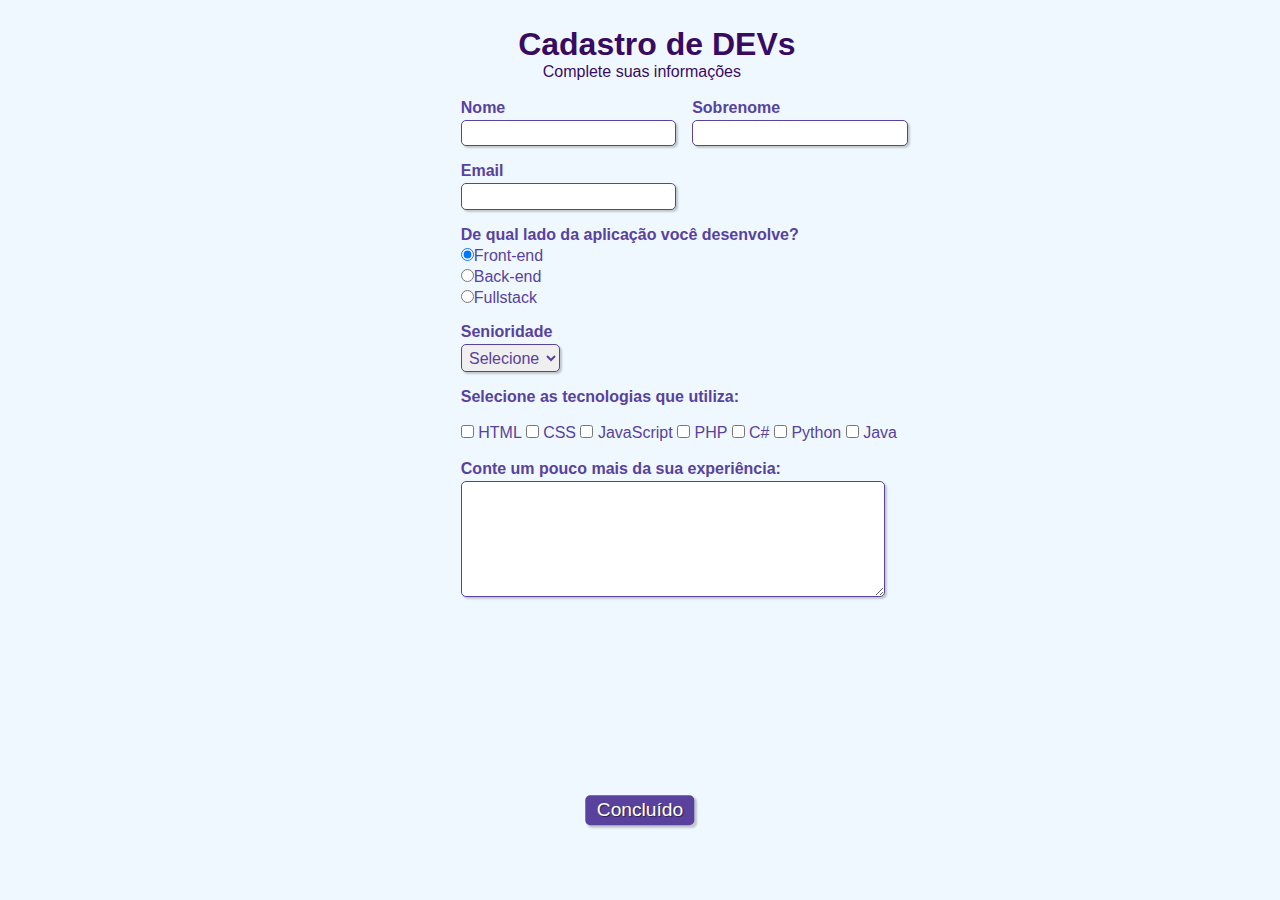
<file: Formulário/index.html>
<!doctype html>
<html>

    <head>
        <!-- Metadados -->
        <meta charset="utf-8">
        <meta name="viewport" content="width=device-width, initial-scale=1, shrink-to-fit=no">
    
        <!-- CSS -->
        <link rel="stylesheet" type="text/css" href="main.css" media="screen">

        <!-- Título da página (aparece na aba) -->
        <title>Cadastro</title>
    </head>

    <body>  

        <!-- Cabeçalho com título e subtítulo (ambos com css de id "titulo") -->
        <div>
            <h1 id="titulo">Cadastro de DEVs</h1>
            <p id="subtitulo">Complete suas informações</p>
            <br>
        </div>

        <!-- Início do formulário -->
        <form>

            <fieldset class="grupo">
                <!-- Campo do nome com legenda "nome" e css de classe "campo" -->
                <div class="campo">
                    <label for="nome"><strong>Nome</strong></label>
                    <input type="text" name="nome" id="nome" required>
                </div>

                <!-- Campo do sobrenome com legenda "sobrenome" e css de classe "campo" -->
                <div class="campo">
                    <label for="sobrenome"><strong>Sobrenome</strong></label>
                    <input type="text" name="sobrenome" id="sobrenome" required>
                </div>
            </fieldset> 

            <!-- Campo de email com-->
            <div class="campo">
                <label for="email"><strong>Email</strong></label>
                <input type="email" name="email" id="email" required>
            </div>

            <!-- Campo de desenvolvimento web com 3 opções de botões selecionáveis (radio button) e css de classe "campo" -->
            <div class="campo">
                <label><strong>De qual lado da aplicação você desenvolve?</strong></label>
                <label>
                    <input type="radio" name="devweb" value="frontend" checked>Front-end
                </label>
                <label>
                    <input type="radio" name="devweb" value="backend">Back-end
                </label>
                <label>
                    <input type="radio" name="devweb" value="fullstack">Fullstack
                </label>
            </div>

            <!-- Campo de senioridade com 3 opções para escolha (select option) e css de classe "campo" -->
            <div class="campo">
                <label for="senioridade"><strong>Senioridade</strong></label>
                <select id="senioridade" required>
                  <option selected disabled value="">Selecione</option>
                  <option>Júnior</option>
                  <option>Pleno</option>
                  <option>Sênior</option>
                </select>
            </div>

            <fieldset class="grupo">
                <!-- Campo de tecnologias para escolha de 1 ou mais opções para marcar (checkbox) e css de classe "campo" -->
                <div id="check">
                    <label><strong>Selecione as tecnologias que utiliza:</strong></label><br><br>
                    <input type="checkbox" id="tecnologia1" name="tecnologia1" value="HTML">
                    <label for="tecnologia1"> HTML</label>
                    <input type="checkbox" id="tecnologia2" name="tecnologia2" value="CSS">
                    <label for="tecnologia2"> CSS</label>
                    <input type="checkbox" id="tecnologia3" name="tecnologia3" value="JavaScript">
                    <label for="tecnologia3"> JavaScript</label>
                    <input type="checkbox" id="tecnologia4" name="tecnologia4" value="PHP">
                    <label for="tecnologia4"> PHP</label>
                    <input type="checkbox" id="tecnologia5" name="tecnologia5" value="C#">
                    <label for="tecnologia5"> C#</label>
                    <input type="checkbox" id="tecnologia6" name="tecnologia6" value="Python">
                    <label for="tecnologia6"> Python</label>
                    <input type="checkbox" id="tecnologia7" name="tecnologia7" value="Java">
                    <label for="tecnologia7"> Java</label>
                </div>
            </fieldset>

            <!-- Caixa de texto -->
            <div class="campo">
                <br>
                <label for="experiencia"><strong>Conte um pouco mais da sua experiência: </strong></label>
                <textarea rows="6" style="width: 26em" id="experiencia" name="experiencia"></textarea>
            </div>

            <!-- Botão para enviar o formulário -->
            <button class="botao" type="submit" onsubmit="">Concluído</button>            

        </form>

    </body>

</html>
</file>
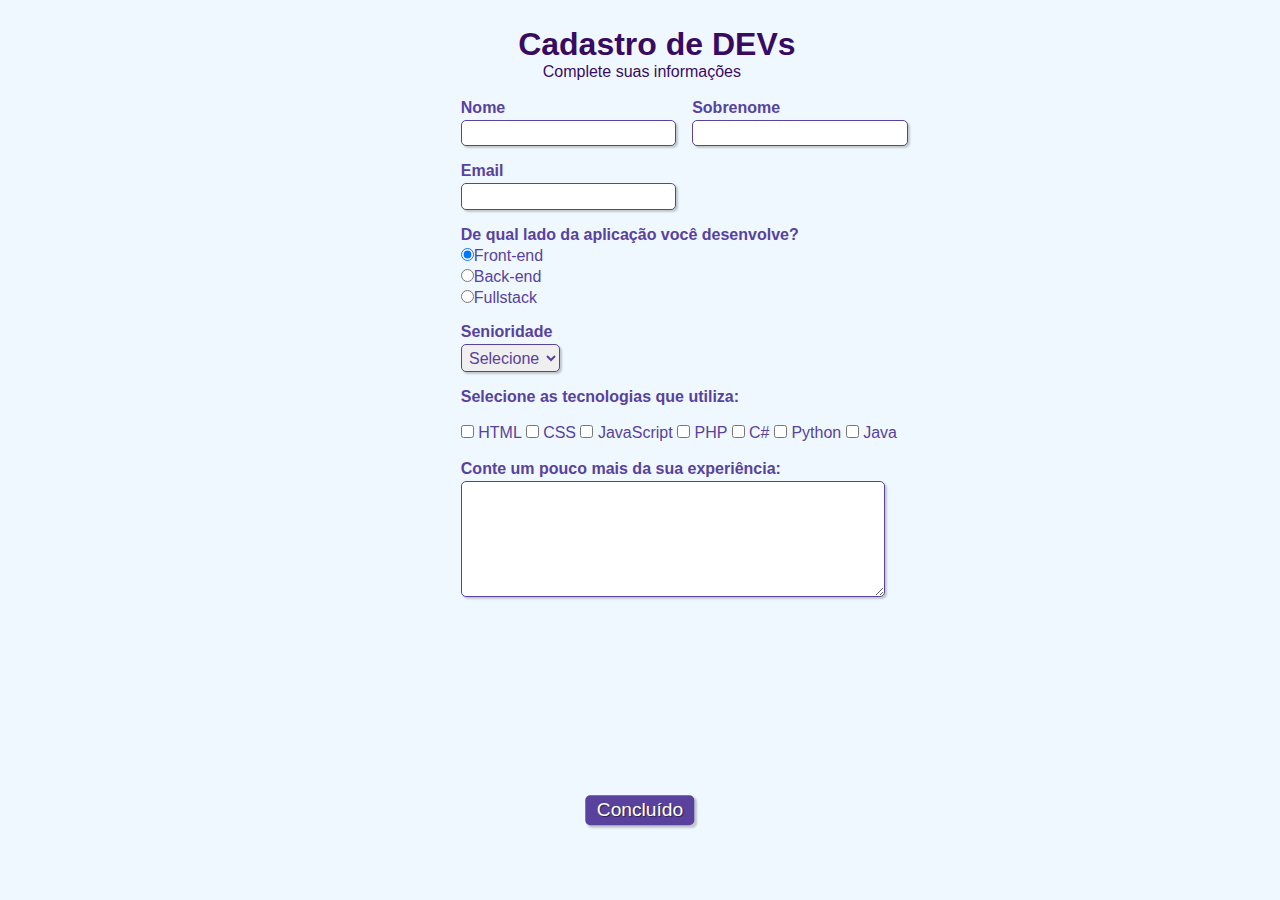
<file: formulario.html>
<!doctype html>
<html>

    <head>
        <!-- Metadados -->
        <meta charset="utf-8">
        <meta name="viewport" content="width=device-width, initial-scale=1, shrink-to-fit=no">
    
        <!-- CSS -->
        <link rel="stylesheet" type="text/css" href="formulario.css" media="screen">

        <!-- Título da página (aparece na aba) -->
        <title>Cadastro</title>
    </head>

    <body>  

        <!-- Cabeçalho com título e subtítulo (ambos com css de id "titulo") -->
        <div>
            <h1 id="titulo">Cadastro de DEVs</h1>
            <p id="subtitulo">Complete suas informações</p>
            <br>
        </div>

        <!-- Início do formulário -->
        <form>

            <fieldset class="grupo">
                <!-- Campo do nome com legenda "nome" e css de classe "campo" -->
                <div class="campo">
                    <label for="nome"><strong>Nome</strong></label>
                    <input type="text" name="nome" id="nome" required>
                </div>

                <!-- Campo do sobrenome com legenda "sobrenome" e css de classe "campo" -->
                <div class="campo">
                    <label for="sobrenome"><strong>Sobrenome</strong></label>
                    <input type="text" name="sobrenome" id="sobrenome" required>
                </div>
            </fieldset> 

            <!-- Campo de email com-->
            <div class="campo">
                <label for="email"><strong>Email</strong></label>
                <input type="email" name="email" id="email" required>
            </div>

            <!-- Campo de desenvolvimento web com 3 opções de botões selecionáveis (radio button) e css de classe "campo" -->
            <div class="campo">
                <label><strong>De qual lado da aplicação você desenvolve?</strong></label>
                <label>
                    <input type="radio" name="devweb" value="frontend" checked>Front-end
                </label>
                <label>
                    <input type="radio" name="devweb" value="backend">Back-end
                </label>
                <label>
                    <input type="radio" name="devweb" value="fullstack">Fullstack
                </label>
            </div>

            <!-- Campo de senioridade com 3 opções para escolha (select option) e css de classe "campo" -->
            <div class="campo">
                <label for="senioridade"><strong>Senioridade</strong></label>
                <select id="senioridade" required>
                  <option selected disabled value="">Selecione</option>
                  <option>Júnior</option>
                  <option>Pleno</option>
                  <option>Sênior</option>
                </select>
            </div>

            <fieldset class="grupo">
                <!-- Campo de tecnologias para escolha de 1 ou mais opções para marcar (checkbox) e css de classe "campo" -->
                <div id="check">
                    <label><strong>Selecione as tecnologias que utiliza:</strong></label><br><br>
                    <input type="checkbox" id="tecnologia1" name="tecnologia1" value="HTML">
                    <label for="tecnologia1"> HTML</label>
                    <input type="checkbox" id="tecnologia2" name="tecnologia2" value="CSS">
                    <label for="tecnologia2"> CSS</label>
                    <input type="checkbox" id="tecnologia3" name="tecnologia3" value="JavaScript">
                    <label for="tecnologia3"> JavaScript</label>
                    <input type="checkbox" id="tecnologia4" name="tecnologia4" value="PHP">
                    <label for="tecnologia4"> PHP</label>
                    <input type="checkbox" id="tecnologia5" name="tecnologia5" value="C#">
                    <label for="tecnologia5"> C#</label>
                    <input type="checkbox" id="tecnologia6" name="tecnologia6" value="Python">
                    <label for="tecnologia6"> Python</label>
                    <input type="checkbox" id="tecnologia7" name="tecnologia7" value="Java">
                    <label for="tecnologia7"> Java</label>
                </div>
            </fieldset>

            <!-- Caixa de texto -->
            <div class="campo">
                <br>
                <label for="experiencia"><strong>Conte um pouco mais da sua experiência: </strong></label>
                <textarea rows="6" style="width: 26em" id="experiencia" name="experiencia"></textarea>
            </div>

            <!-- Botão para enviar o formulário -->
            <button class="botao" type="submit" onsubmit="">Concluído</button>            

        </form>

    </body>

</html>
</file>
<file: Formulário/main.css>
/* Todos os elementos da página */
* {
    margin: 0;
    padding: 0;
}

/* Elementos com o ID "titulo" */
#titulo {
    font-family: sans-serif;
    color: #380B61;
    margin-left: 7%;
} 

/* Elementos com o ID "subtitulo" */
#subtitulo {
    font-family: sans-serif;
    color: #380B61;
    margin-left: 10%;
} 

#check{
    display: inline-block;
}

/* Elementos de tag <fieldset>*/
fieldset {
    border: 0;
}

/* Elemento de tag <body> */
body{
    background-color: #F0F8FF;
    font-family: sans-serif;
    font-size: 1em;
    color: #59429d;
    margin-left: 36%;
    margin-top: 2%;
    justify-content: center;
}

/* Elementos de tags <body>, <input>, <Select>, <textarea> e <button> */
input, select, textarea, button {
    font-family: sans-serif;
    font-size: 1em;
    color: #59429d;
    border-radius: 5px;
}

/* Elementos de classe "grupo" nos estados das pseudoclasses "before" e "after" */
.grupo:before, .grupo:after {
    display: table;
}

/* Elementos de classe "grupo" no estado da pseudoclasse "after" */
.grupo:after {
    clear: both;
}

/* Elementos de classe "campo" */
.campo {
    margin-bottom: 1em;
}

/* Elementos de classe "campo" de tag <label> */
.campo label {
    margin-bottom: 0.2em;
    color: #59429d;
    display: block;
}

/* Elementos de classe "campo" ou "grupo" de tag <fieldset> */
fieldset.grupo .campo {
    float:  left;
    margin-right: 1em;
}

/* Elementos de classe "campo" das tags <input> com atributo text e email, da tag <select> e da tag <textarea>*/
.campo input[type="text"], .campo input[type="email"], .campo select, .campo textarea {
    padding: 0.2em;
    border: 1px solid #59429d;
    box-shadow: 2px 2px 2px rgba(0,0,0,0.2);
    display: block;
}

/* Elementos de classe "campo" de tag <select> e <option>*/
.campo select option {
    padding-right: 1em;
}

/* Elemento de classe "campo" com tag <input>, <select> e <textarea> tocas com estado da pseudoclasse "focus"*/
.campo input:focus, .campo select:focus, .campo textarea:focus {
    background: #E0E0F8;
}

/* Elemento de classe "botao" */
.botao {
    font-size: 1.2em;
    background: #59429d;
    border: 0;
    margin-bottom: 1em;
    color: #ffffff;
    padding: 0.2em 0.6em;
    box-shadow: 2px 2px 2px rgba(0,0,0,0.2);
    text-shadow: 1px 1px 1px rgba(0,0,0,0.5);
    position: absolute;
    top: 90%;
    left: 50%;
    margin-right: -50%;
    transform: translate(-50%, -50%)
}

/* Elemento de classe "botao" com o estado da pseudoclasse "hover" */
.botao:hover {
    background: #CCBBFF;
    box-shadow: inset 2px 2px 2px rgba(0,0,0,0.2);
    text-shadow: none;
}

/* Elementos de classe botão e de tag <select> */
.botao, select{
    cursor: pointer;
}
</file>
<file: formulario.css>
/* Todos os elementos da página */
* {
    margin: 0;
    padding: 0;
}

/* Elementos com o ID "titulo" */
#titulo {
    font-family: sans-serif;
    color: #380B61;
    margin-left: 7%;
} 

/* Elementos com o ID "subtitulo" */
#subtitulo {
    font-family: sans-serif;
    color: #380B61;
    margin-left: 10%;
} 

#check{
    display: inline-block;
}

/* Elementos de tag <fieldset>*/
fieldset {
    border: 0;
}

/* Elemento de tag <body> */
body{
    background-color: #F0F8FF;
    font-family: sans-serif;
    font-size: 1em;
    color: #59429d;
    margin-left: 36%;
    margin-top: 2%;
    justify-content: center;
}

/* Elementos de tags <body>, <input>, <Select>, <textarea> e <button> */
input, select, textarea, button {
    font-family: sans-serif;
    font-size: 1em;
    color: #59429d;
    border-radius: 5px;
}

/* Elementos de classe "grupo" nos estados das pseudoclasses "before" e "after" */
.grupo:before, .grupo:after {
    display: table;
}

/* Elementos de classe "grupo" no estado da pseudoclasse "after" */
.grupo:after {
    clear: both;
}

/* Elementos de classe "campo" */
.campo {
    margin-bottom: 1em;
}

/* Elementos de classe "campo" de tag <label> */
.campo label {
    margin-bottom: 0.2em;
    color: #59429d;
    display: block;
}

/* Elementos de classe "campo" ou "grupo" de tag <fieldset> */
fieldset.grupo .campo {
    float:  left;
    margin-right: 1em;
}

/* Elementos de classe "campo" das tags <input> com atributo text e email, da tag <select> e da tag <textarea>*/
.campo input[type="text"], .campo input[type="email"], .campo select, .campo textarea {
    padding: 0.2em;
    border: 1px solid #59429d;
    box-shadow: 2px 2px 2px rgba(0,0,0,0.2);
    display: block;
}

/* Elementos de classe "campo" de tag <select> e <option>*/
.campo select option {
    padding-right: 1em;
}

/* Elemento de classe "campo" com tag <input>, <select> e <textarea> tocas com estado da pseudoclasse "focus"*/
.campo input:focus, .campo select:focus, .campo textarea:focus {
    background: #E0E0F8;
}

/* Elemento de classe "botao" */
.botao {
    font-size: 1.2em;
    background: #59429d;
    border: 0;
    margin-bottom: 1em;
    color: #ffffff;
    padding: 0.2em 0.6em;
    box-shadow: 2px 2px 2px rgba(0,0,0,0.2);
    text-shadow: 1px 1px 1px rgba(0,0,0,0.5);
    position: absolute;
    top: 90%;
    left: 50%;
    margin-right: -50%;
    transform: translate(-50%, -50%)
}

/* Elemento de classe "botao" com o estado da pseudoclasse "hover" */
.botao:hover {
    background: #CCBBFF;
    box-shadow: inset 2px 2px 2px rgba(0,0,0,0.2);
    text-shadow: none;
}

/* Elementos de classe botão e de tag <select> */
.botao, select{
    cursor: pointer;
}
</file>
